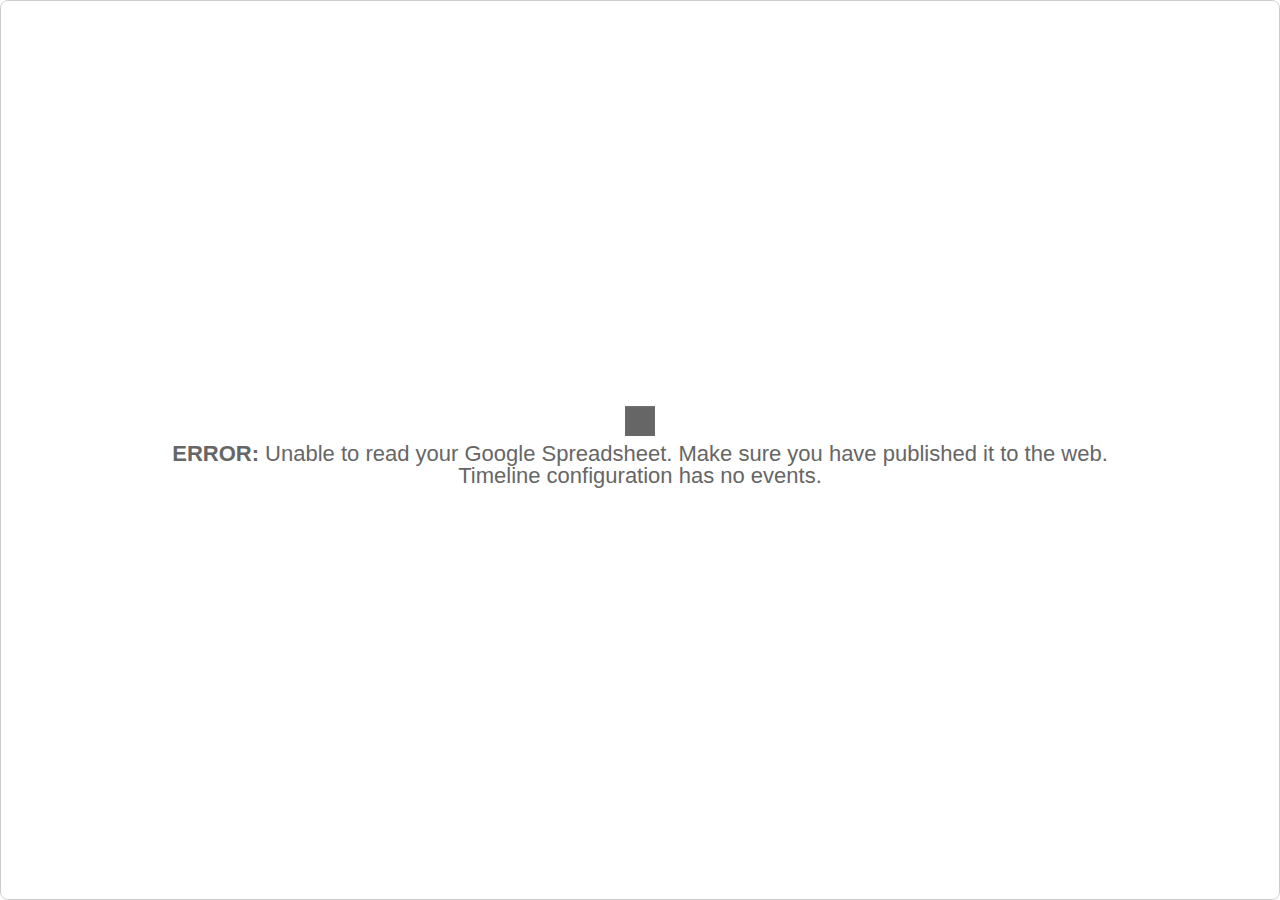
<file: index.html>
<!DOCTYPE html>
<html lang="en">
<head>
<title>TimelineJS Embed</title>
<meta charset="utf-8">
<meta name="description" content="TimelineJS Embed">
<meta name="apple-mobile-web-app-capable" content="yes">
<meta name="apple-touch-fullscreen" content="yes">
<meta name="viewport" content="width=device-width, initial-scale=1.0, maximum-scale=1.0">
<link rel="icon" type="image/png" href="https://cdn.knightlab.com/libs/purpleline/latest/img/favicon.png">
<link rel="stylesheet" href="https://maxcdn.bootstrapcdn.com/font-awesome/4.4.0/css/font-awesome.min.css">
<base target="_blank">

<!-- Style-->
<style>
html, body {
    width: 100%;
    height:100%;
    padding: 0px;
    margin: 0px;
}
#timeline-embed {
    height: 100%;
}
</style>
<!-- HTML5 shim, for IE6-8 support of HTML elements--><!--[if lt IE 9]>
<script src="//html5shim.googlecode.com/svn/trunk/html5.js"></script><![endif]-->
</head>
</html>
<body>
  <!-- BEGIN Timeline Embed -->
  <div id="timeline-embed"></div>
  <!-- Override -->
  <script type="text/javascript">
    var trim_point = window.location.href.indexOf('embed/index.html');
    if (trim_point > 0) {
      var embed_path = window.location.href.substring(0,trim_point); // supports https access via https://s3.amazonaws.com/cdn.knightlab.com/libs/timeline/latest/embed/index.html
    } else {
      var embed_path = "https://cdn.knightlab.com/libs/timeline3/latest/";
    }
    var oembed_link = document.createElement('link');
    oembed_link['rel'] = 'alternate';
    oembed_link['type'] = 'application/json+oembed';
    oembed_link['href'] = 'https://oembed.knightlab.com/timeline/?url=' + encodeURIComponent(window.location.href);
    document.head.appendChild(oembed_link);
  </script>
  <script type="text/javascript" src="js/timeline-embed.js"></script>
  <!-- END Timeline Embed-->
</body>
</html>
</file>
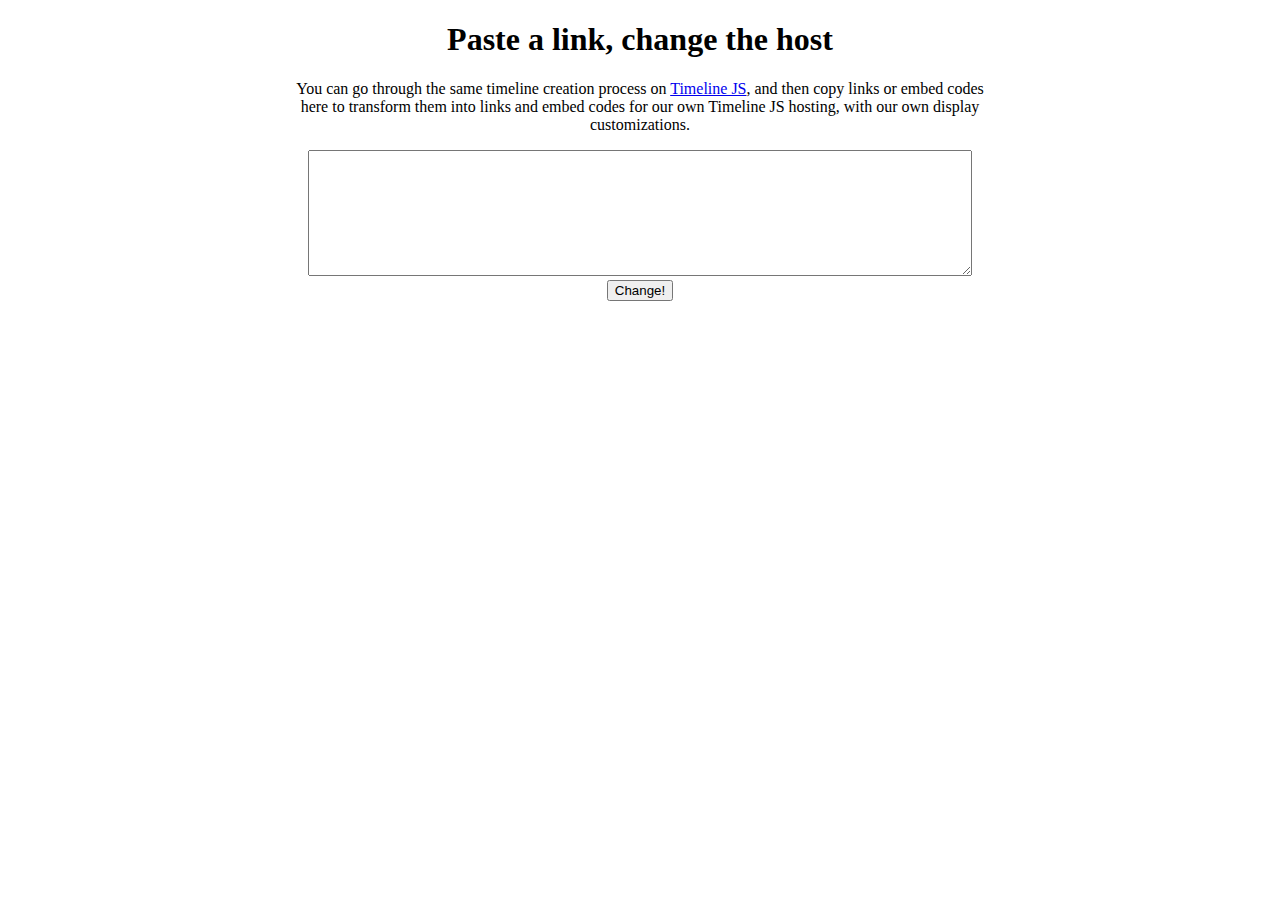
<file: link/index.html>
<!DOCTYPE html>
<html>
  <head>
    <meta charset="utf-8">
    <title>DH Timeline JS</title>
    <style media="screen">
    .container {
      width: 80%;
      text-align: center;
      margin: auto;
    }
    .container p {
      width: 70%;
      margin: auto;
      padding-bottom: 1em;
    }
    #submit {
      display: block;
      margin: auto;
    }
    </style>
  </head>
  <body>
    <div class="container">
      <h1>Paste a link, change the host</h1>
      <p>You can go through the same timeline creation process on <a href="https://timeline.knightlab.com/index.html">Timeline JS</a>, and then copy links or embed codes here to transform them into links and embed codes for our own Timeline JS hosting, with our own display customizations.</p>
      <textarea id="input" name="input" rows="8" cols="80"></textarea>
      <input type="button" id="submit" name="change" value="Change!">
    </div>
    <script type="text/javascript">
      var input = document.getElementById("input");
      var submit = document.getElementById("submit");
      var re = /(https:\/\/cdn\.knightlab\.com\/libs\/timeline3\/latest\/embed\/index\.html)/
      submit.onclick = function() {
        output_text = input.value.replace(re,'https://jaguillette.github.io/timeline-embed/')
        input.value = output_text;
      };
    </script>
  </body>
</html>
</file>
